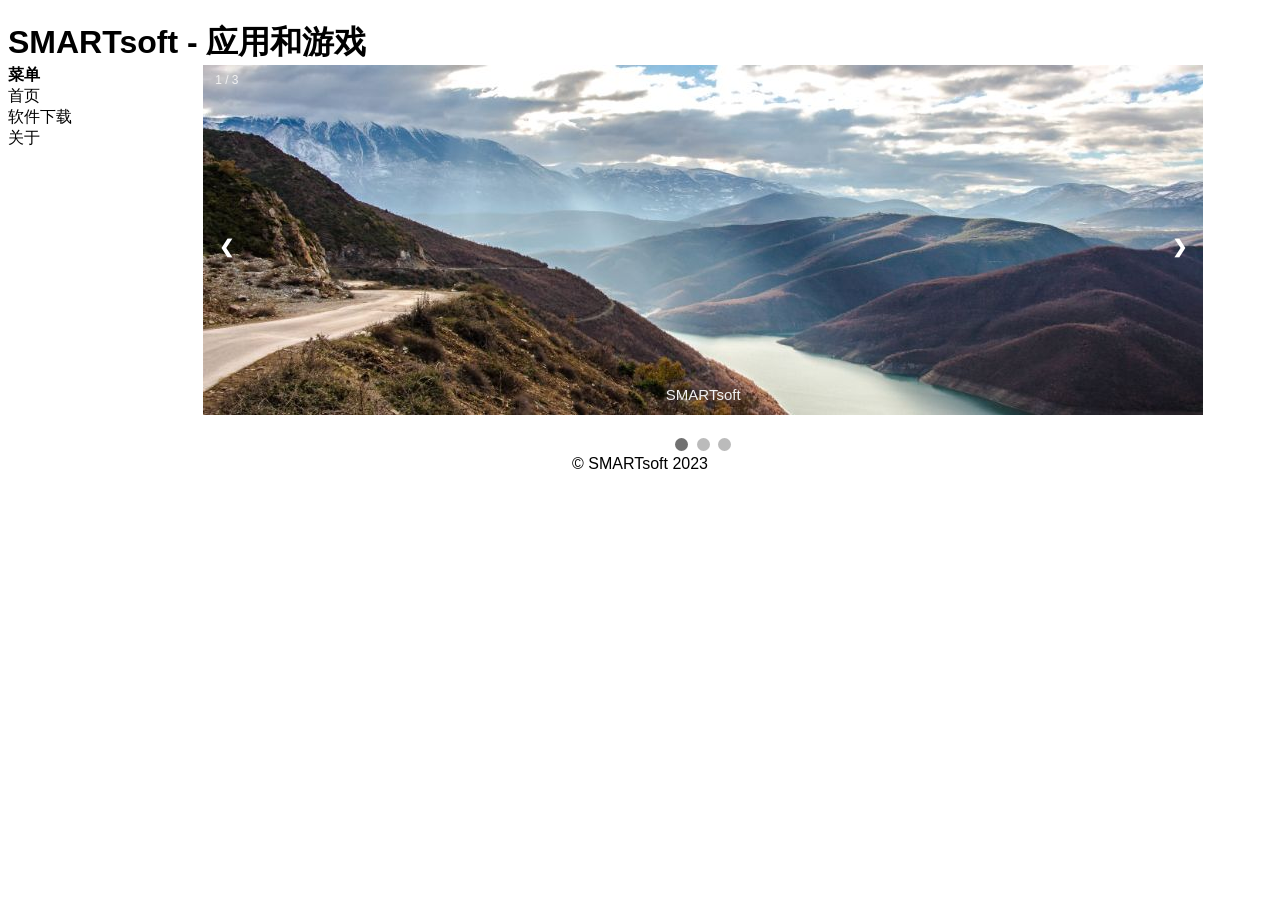
<file: index.html>
<!DOCTYPE html>
<html>
<head>
<meta charset="utf-8">
 <link rel="stylesheet" type="text/css" href="/css/mystyle.css">
<title>SMARTsoft - 应用和游戏</title>
 <style>
        .black-link {
            color: black; 
            text-decoration: none;
        }
        
        .black-link:hover {
            color: gray;
        }
    </style>
</head>
 
<body>
<div id="container" style="width:100%;height:100%">

<div id="header">
<h1 style="margin-bottom:0;height:12%">SMARTsoft - 应用和游戏</h1></div>

<div id="menu" style="height:80%;width:10%;float:left;">
<b>菜单</b><br>
<a href="#" class="black-link">首页</a>
<br>
<a href="/software-download" class="black-link">软件下载</a>
<br>
<a href="/about" class="black-link">关于</a>
</div>

<div id="content" style="height:80%;width:90%;float:left;">
 <div class="slideshow-container">
  <div class="mySlides fade">
    <div class="numbertext">1 / 3</div>
    <img decoding="async" src="/assets/img1.jpg" style="width:100%">
    <div class="text">SMARTsoft</div>
  </div>
 
  <div class="mySlides fade">
    <div class="numbertext">2 / 3</div>
    <img decoding="async" src="/assets/img2.jpg" style="width:100%">
    <div class="text">SMARTsoft Clock</div>
  </div>
 
  <div class="mySlides fade">
    <div class="numbertext">3 / 3</div>
    <img decoding="async" src="/assets/img3.jpg" style="width:100%">
    <div class="text">SMARTsoft Benchmark</div>
  </div>
 
  <a class="prev" onclick="plusSlides(-1)">❮</a>
  <a class="next" onclick="plusSlides(1)">❯</a>
</div>
<br>
 
<div style="text-align:center">
  <span class="dot" onclick="currentSlide(1)"></span> 
  <span class="dot" onclick="currentSlide(2)"></span> 
  <span class="dot" onclick="currentSlide(3)"></span> 
</div>
 <script src="/js/myScript.js"></script>
</div>

<div id="footer" style="clear:both;text-align:center">
© SMARTsoft 2023</div>

</div>
</body>
 
</html>
</file>
<file: css/mystyle.css>
* {box-sizing:border-box}
body {font-family: Verdana,sans-serif;}
.mySlides {display:none}
 
/* 幻灯片容器 */
.slideshow-container {
  max-width: 1000px;
  position: relative;
  margin: auto;
}
 
/* 下一张 & 上一张 按钮 */
.prev, .next {
  cursor: pointer;
  position: absolute;
  top: 50%;
  width: auto;
  margin-top: -22px;
  padding: 16px;
  color: white;
  font-weight: bold;
  font-size: 18px;
  transition: 0.6s ease;
  border-radius: 0 3px 3px 0;
}
 
/* 定位 "下一张" 按钮靠右 */
.next {
  right: 0;
  border-radius: 3px 0 0 3px;
}
 
/* On hover, add a black background color with a little bit see-through */
.prev:hover, .next:hover {
  background-color: rgba(0,0,0,0.8);
}
 
/* 标题文本 */
.text {
  color: #f2f2f2;
  font-size: 15px;
  padding: 8px 12px;
  position: absolute;
  bottom: 8px;
  width: 100%;
  text-align: center;
}
 
/* 数字文本 (1/3 等) */
.numbertext {
  color: #f2f2f2;
  font-size: 12px;
  padding: 8px 12px;
  position: absolute;
  top: 0;
}
 
/* 标记符号 */
.dot {
  cursor:pointer;
  height: 13px;
  width: 13px;
  margin: 0 2px;
  background-color: #bbb;
  border-radius: 50%;
  display: inline-block;
  transition: background-color 0.6s ease;
}
 
.active, .dot:hover {
  background-color: #717171;
}
 
/* 淡出动画 */
.fade {
  -webkit-animation-name: fade;
  -webkit-animation-duration: 1.5s;
  animation-name: fade;
  animation-duration: 1.5s;
}
 
@-webkit-keyframes fade {
  from {opacity: .4} 
  to {opacity: 1}
}
 
@keyframes fade {
  from {opacity: .4} 
  to {opacity: 1}
}
</file>
